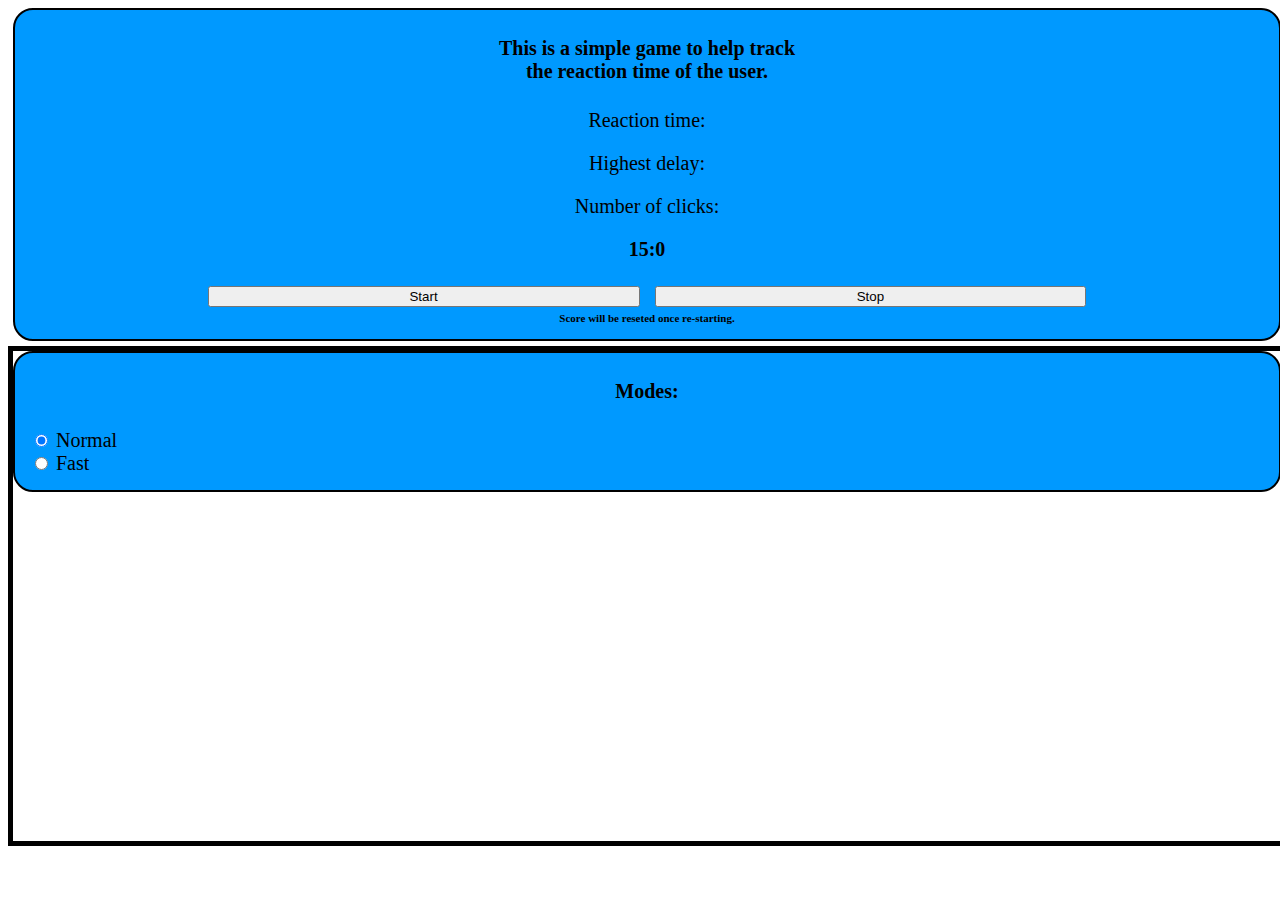
<file: index.html>
<html>
<head>
	<title>Reaction tester</title>
	<link rel="stylesheet" type="text/css" href="ReactionStyle.css">

	<script src="https://ajax.googleapis.com/ajax/libs/jquery/3.3.1/jquery.min.js"></script>

	<link rel="stylesheet" href="https://stackpath.bootstrapcdn.com/bootstrap/4.1.1/css/bootstrap.min.css" integrity="sha384-WskhaSGFgHYWDcbwN70/dfYBj47jz9qbsMId/iRN3ewGhXQFZCSftd1LZCfmhktB" crossorigin="anonymous">
</head>
<body>
	<div class="container">
		<div class="row">
			<div class="col-md-3 col-lg-3 col-sm-12 col-xs-12">
				<div class="container">
			          <div class="row">
						<div class="col-md-12 col-lg-12 col-sm-12 col-xs-12">
							<div class="textSection">
					            <div class="text">	
						              <h4> This is a simple game to help track<br>the reaction time of the user.</h4>
						              <p> Reaction time: <span id="timeTaken"></span> </p>
						              <p> Highest delay: <span id="lowestScore"></span> </p>
						              <p> Number of clicks: <span id="numberClicks"></span></p>
						              <p id="missedSection" > Missed clicks: <span id="missedClicks"></span></p>
						              <p> <span id="time"></span></p>
						              <input class="btn btn-success" id="startButton" type="submit" value="Start" />
						              <input class="btn btn-danger" id="stopButton" type="submit" value="Stop" />
						              <br>
						              <span id="note"> Score will be reseted once re-starting.</span>
						              <span id="gameIsOn">Game Started!</span>
						        </div>
					        </div>
						</div>
						<div class="col-md-12 col-lg-12 col-sm-12 col-xs-12">
							<div class="modeSection">
					            <div class="text">	
						              <h4> Modes:</h4>
						              <input type="radio" name="gameMode" id="normal "value="1" checked /> Normal <br>
						              <input type="radio" name="gameMode" id="fast" value="2" /> Fast <br>
						        </div>
					        </div>
						</div>
					  </div>
				</div>	           
            </div>
            <div class="col-md-9 col-lg-9 col-sm-12 col-xs-12">
	            <div id="shapeSection">
	               <span id="shape"></span>
                </div>
            </div>

        </div>
    </div>
	<script type="text/javascript" src="ReactionScript.js"></script>
</body>
</html>
</file>
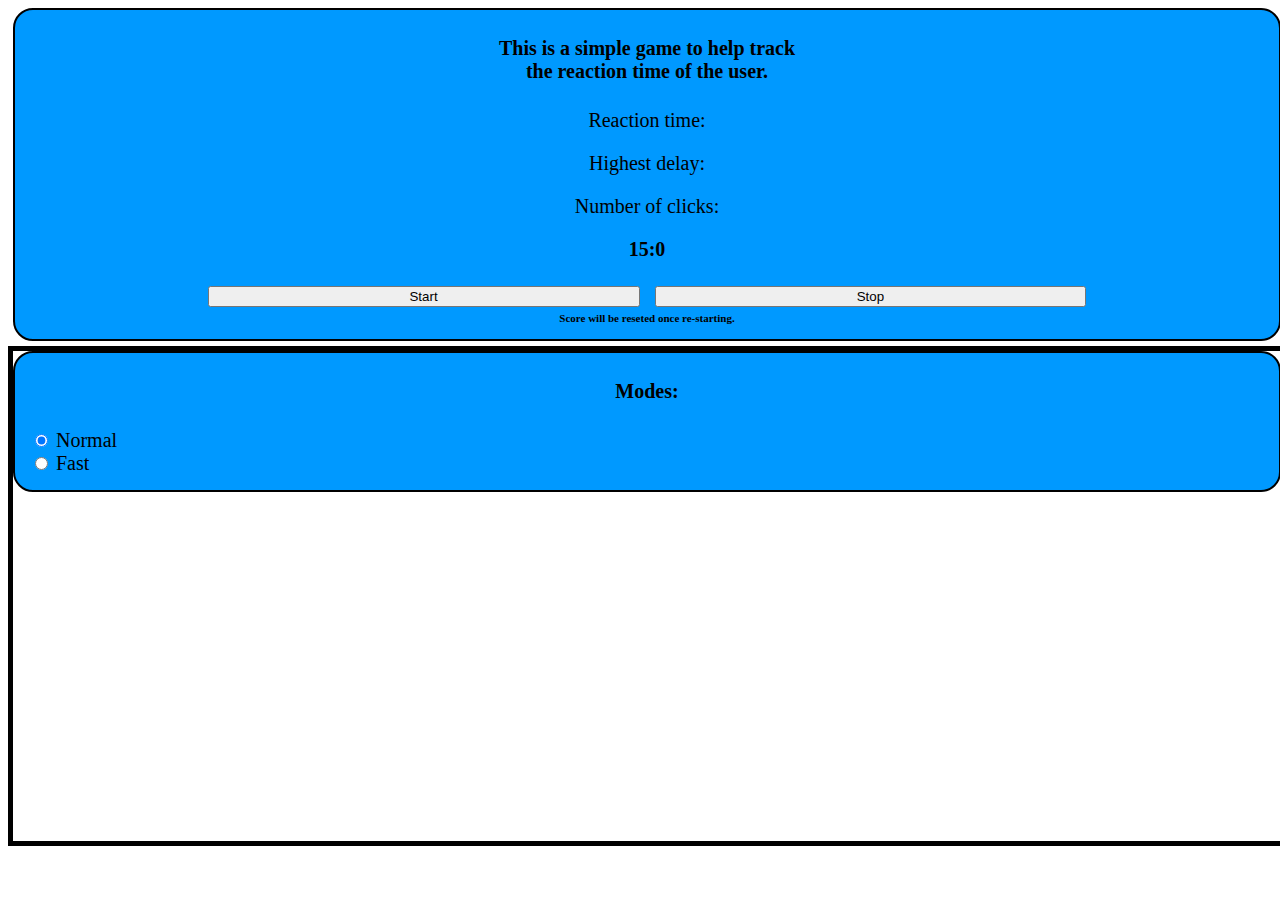
<file: ReactionTester.html>
<html>
<head>
	<title>Reaction tester</title>
	<link rel="stylesheet" type="text/css" href="ReactionStyle.css">

	<script src="https://ajax.googleapis.com/ajax/libs/jquery/3.3.1/jquery.min.js"></script>

	<link rel="stylesheet" href="https://stackpath.bootstrapcdn.com/bootstrap/4.1.1/css/bootstrap.min.css" integrity="sha384-WskhaSGFgHYWDcbwN70/dfYBj47jz9qbsMId/iRN3ewGhXQFZCSftd1LZCfmhktB" crossorigin="anonymous">
</head>
<body>

	<div class="container">
		<div class="row">
			<div class="col-md-3 col-lg-3 col-sm-12 col-xs-12">

				<div class="container">
			          <div class="row">
						<div class="col-md-12 col-lg-12 col-sm-12 col-xs-12">
							<div class="textSection">
					            <div class="text">	
						              <h4> This is a simple game to help track<br>the reaction time of the user.</h4>
						              <p> Reaction time: <span id="timeTaken"></span> </p>
						              <p> Highest delay: <span id="lowestScore"></span> </p>
						              <p> Number of clicks: <span id="numberClicks"></span></p>
						              <p id="missedSection" > Missed clicks: <span id="missedClicks"></span></p>
						              <p> <span id="time"></span></p>

						              <input class="btn btn-success" id="startButton" type="submit" value="Start" />
						              <input class="btn btn-danger" id="stopButton" type="submit" value="Stop" />
						              <br>
						              <span id="note"> Score will be reseted once re-starting.</span>

						              <span id="gameIsOn">Game Started!</span>
						        </div>
					        </div>
						</div>

						<div class="col-md-12 col-lg-12 col-sm-12 col-xs-12">
							<div class="modeSection">
					            <div class="text">	
						              <h4> Modes:</h4>
						              <input type="radio" name="gameMode" id="normal "value="1" checked /> Normal <br>
						              <input type="radio" name="gameMode" id="fast" value="2" /> Fast <br>
						        </div>
					        </div>
						</div>
					  </div>
				</div>
	           
            </div>

            <div class="col-md-9 col-lg-9 col-sm-12 col-xs-12">

	            <div id="shapeSection">
	               <span id="shape"></span>
                </div>
            </div>

        </div>
    </div>


	<script type="text/javascript" src="ReactionScript.js"></script>
</body>
</html>
</file>
<file: ReactionStyle.css>
#shape {
			width: 150px;
			height: 150px;
			background-color: red;
			display: none;
			position: relative;
		}

		#shapeSection {
			margin: 5 auto;
			margin-right: : 40px;
			width: 1000px;
			height: 100%;
			border: 5px #000000 solid;
			background-color: #ffffff;
		}

		.text {
			margin: 15px;
		}
		
		.textSection {
			border: 2px #000 solid;
			border-radius: 1em;
			background-color: #0099ff;
			margin: 5px;
			text-align: center;
			font-size: 20px;
			color: #000000;
			float: left;
		}

		.textSection span {
			font-weight: Bold;
		}

		.textSection input {
		width: 35%;
		margin: 5px;
	    }

	    #note {
	    	font-size: 11px;
	    	font-weight: Bold;
	    }

	    #gameIsOn {
	    	margin: 5px;
	    	display: none;
	    	color: #000000;
	    	font-size: 19px;
	    	font-weight: 750;
	    }

	    .modeSection {
			border: 2px #000 solid;
			border-radius: 1em;
			background-color: #0099ff;
			margin: 5px;
			text-align: justify;
			font-size: 20px;
			color: #000000;
			float: left;
			width: 95%;
		}

		.modeSection h4 {
			text-align: center;
		}

		#missedSection {
			display: none;
		}

		@media all and (min-width: 1024px) and (max-width:1300px) {
			.textSection { 
	         float:none;
	         width:100%; 
	        }

	        #shapeSection {
	        	width: 105%;
	        	height: 490px;
	        }

	        .modeSection {
	        	width: 100%
			}

			#shape {
				max-width: 70px;
				max-height: 70px;
				position: fixed;
			}
		}

		@media all and (min-width: 720px) and (max-width:1023px) {
			.textSection { 
	         float:none;
	         width:100%; 
	        }

	        #shapeSection {
	        	width: 580px;
	        	height: 420px;
	        }

	        .modeSection {
	        	width: 100%
			}

			#shape {
				max-width: 70px;
				max-height: 70px;
				position: fixed;
			}
		}

		@media all and (min-width: 500px) and (max-width:719px) {
			.textSection { 
	         float:none;
	         width:100%; 
	        }

	        #shapeSection {
	        	width: 105%;
	        	height: 420px;
	        }

	        .modeSection {
	        	width: 100%
			}

			#shape {
				max-width: 50px;
				max-height: 50px;
				position: fixed;
			}
		}

		@media all and (max-width:499px) and (min-width:421px){
			.textSection { 
	         float:none;
	         width:100%; 
	        }

	        #shapeSection {
	        	width: 105%;
	        	height: 420px;
	        }

	        .modeSection {
	        	width: 100%
			}

			#shape {
				max-width: 50px;
				max-height: 50px;
				position: fixed;
			}
		}

		@media all and (max-width:420px) and (min-width:371px){
			.textSection { 
	         float:none;
	         width:100%; 
	        }

	        #shapeSection {
	        	width: 105%;
	        	height: 420px;
	        }

	        .modeSection {
	        	width: 100%
			}

			#shape {
				max-width: 50px;
				max-height: 50px;
				position: fixed;
			}
		}

	    @media all and (max-width:370px){
		    .textSection { 
	         float:none;
	         width:100%; 
	        }

	        #shapeSection {
	        	width: 105%;
	        	height: 420px;
	        }

	        .modeSection {
	        	width: 100%
			}

			#shape {
				max-width: 50px;
				max-height: 50px;
				position: fixed;
			}
	    }
</file>
